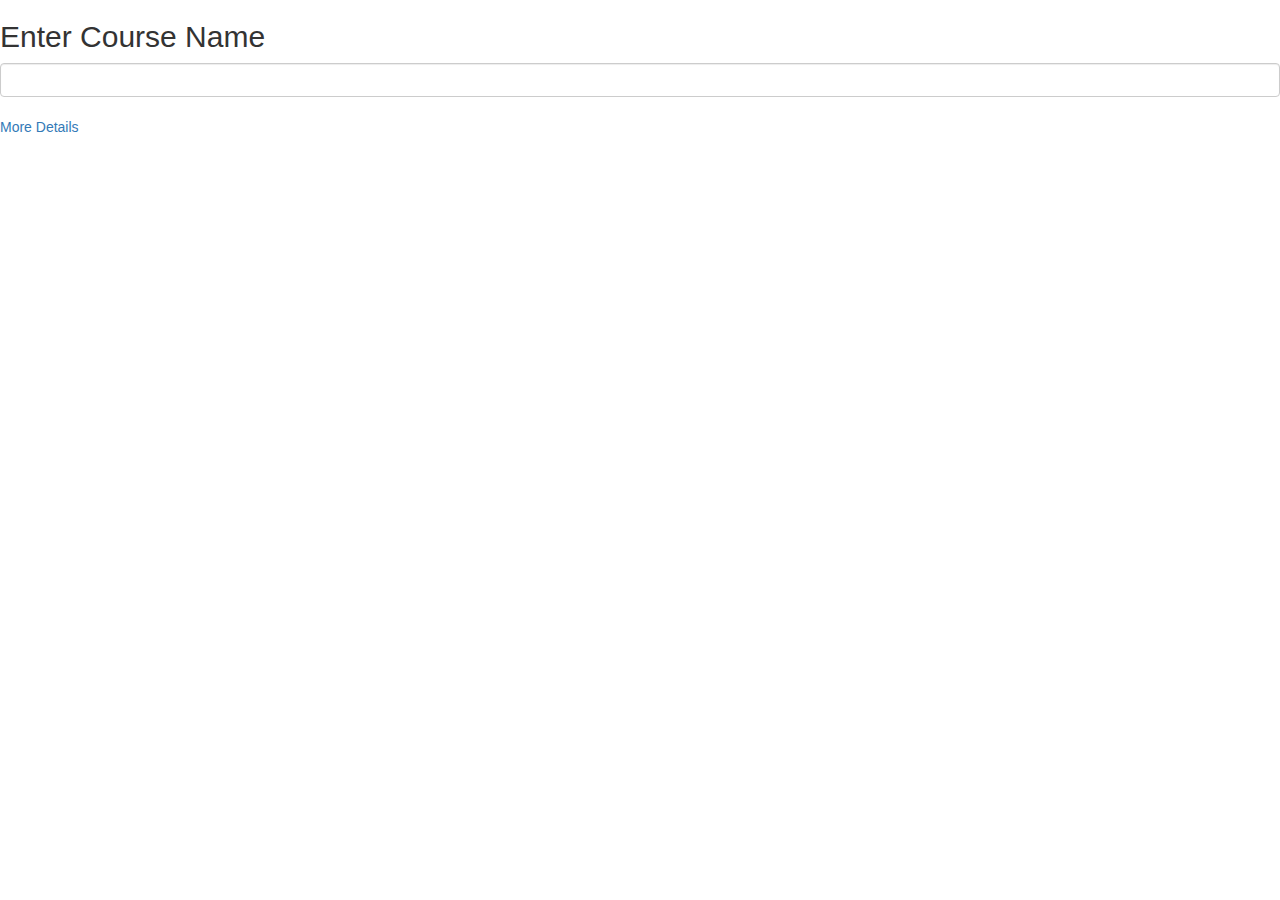
<file: Tutorials Point/PHP AJAX/Chapter 3 - AJAX Auto Complete Search/index.html>
<html>
    <head>
        <title>AJAX Auto Complete Search</title>
        <link rel="stylesheet" href="https://maxcdn.bootstrapcdn.com/bootstrap/3.3.7/css/bootstrap.min.css">
        <script src="https://ajax.googleapis.com/ajax/libs/jquery/3.1.1/jquery.min.js"></script>
        <script src="https://maxcdn.bootstrapcdn.com/bootstrap/3.3.7/js/bootstrap.min.js"></script>
        <script>
            function showResult(str){
                if(str.length == 0){
                    docuemnt.getElementById("livesearch").innerHTML = "";
                    document.getElementById("livesearch").style.border = "0px";
                    return;
                }
                if(window.XMLHttpRequest){
                    xmlhttp = new XMLHttpRequest();
                }
                else{
                    xmlhttp = new ActiveXObject("Microsoft.XMLHTTP");
                }
                xmlhttp.onreadystatechange = function(){
                    if(xmlhttp.readyState == 4 && xmlhttp.status == 200){
                        document.getElementById("livesearch").innerHTML = xmlhttp.responseText;
                        document.getElementById("livesearch").style.border = "1px solid #A5ACB2";
                    }
                }
                xmlhttp.open("GET", "index1.php?q=" + str,true);
                xmlhttp.send();
            }
        </script>
    </head>
    <body>
    <form>
        <h2>Enter Course Name</h2>
        <input type = "text" class="form-control" size = "30" onkeyup = "showResult(this.value)">
        <div id = "livesearch"></div><br />
        <a href = "http://www.tutorialspoint.com">More Details</a>
    </form>
    </body>
</html>
</file>
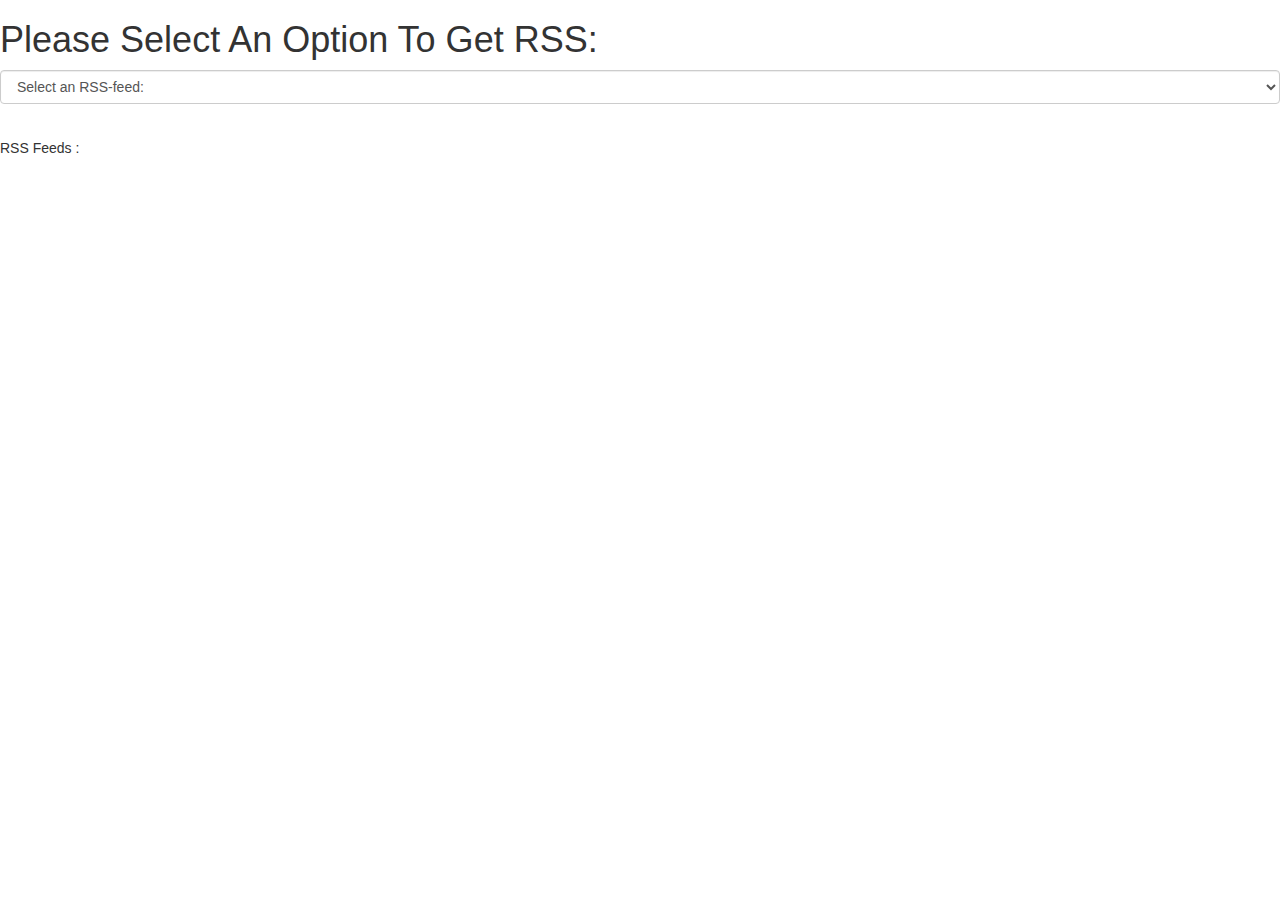
<file: Tutorials Point/PHP AJAX/Chapter 4 - AJAX RSS Feed/index.html>
<html>
    <head>
        <title>AJAX RSS Feed</title>
        <link rel="stylesheet" href="https://maxcdn.bootstrapcdn.com/bootstrap/3.3.7/css/bootstrap.min.css">
        <script src="https://ajax.googleapis.com/ajax/libs/jquery/3.1.1/jquery.min.js"></script>
        <script src="https://maxcdn.bootstrapcdn.com/bootstrap/3.3.7/js/bootstrap.min.js"></script>
        <script>
            function showRSS(str){
                if(str.length == 0){
                    document.getElementById("output").innerHTML = "";
                    return;
                }
                if(window.XMLHttpRequest){
                    xmlhttp = new XMLHttpRequest();
                }
                else{
                    xmlhttp = new ActiveXObject("Microsoft.XMLHTTP");
                }
                xmlhttp.onreadystatechange = function(){
                    if(xmlhttp.readyState == 4 && xmlhttp.status == 200){
                        document.getElementById("output").innerHTML = xmlhttp.responseText;
                    }
                }
                xmlhttp.open("GET", "index1.php?q=" + str, true);
                xmlhttp.send();
            }
        </script>
    </head>
    <body>
    <h1>Please Select An Option To Get RSS:</h1>

    <form>
        <select class="form-control" onchange = "showRSS(this.value)">
            <option value = "">Select an RSS-feed:</option>
            <option value = "cnn">CNN</option>
            <option value = "bbc">BBC News</option>
            <option value = "pc">PC World</option>
        </select>
    </form>
    <br>

    <div id = "output">RSS Feeds :</div>
    </body>
</html>
</file>
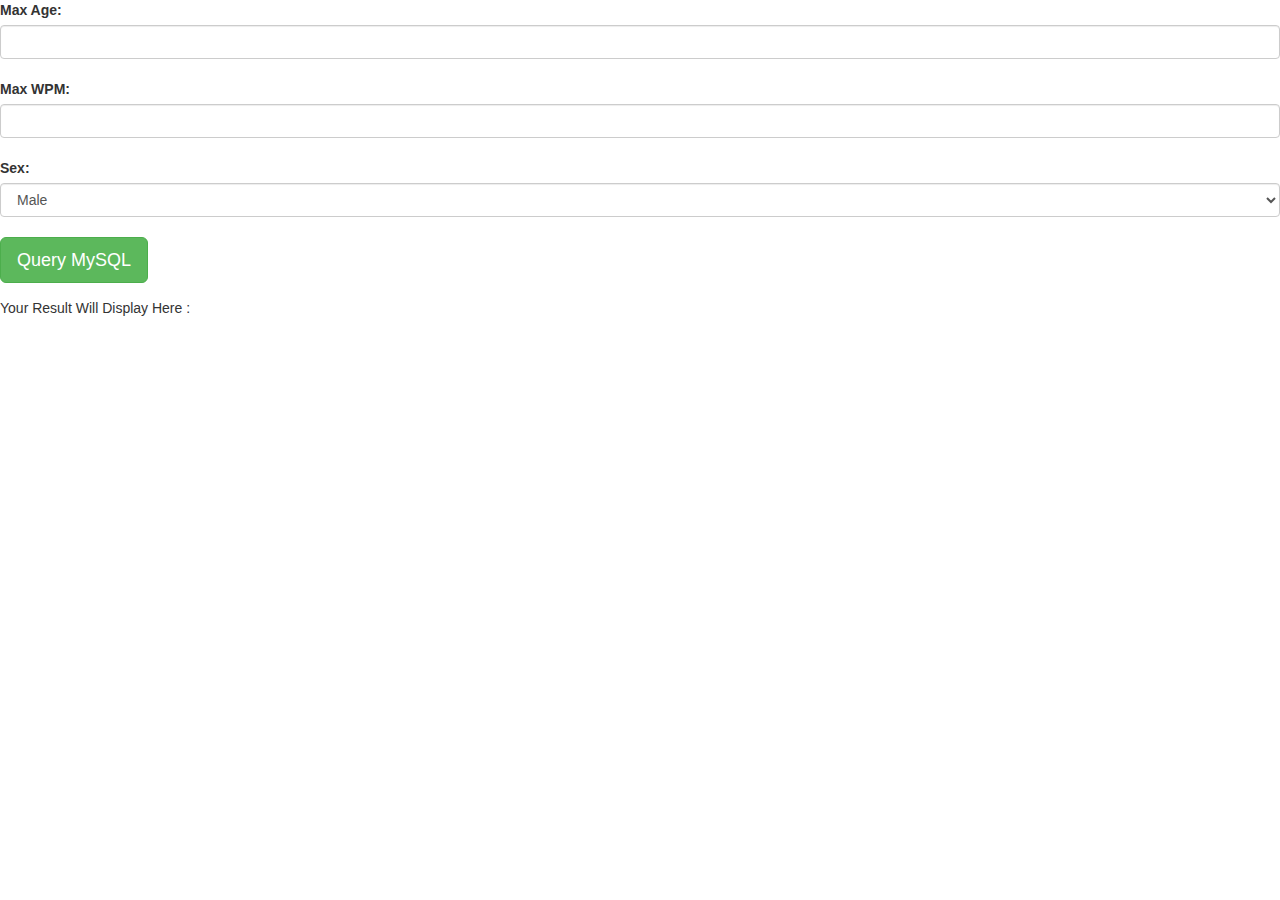
<file: Tutorials Point/Advanced PHP/Chapter 4 - PHP & AJAX/ajax.html>
<html>
	<head>
		<title>AJAX With PHP</title>
		<link rel="stylesheet" href="https://maxcdn.bootstrapcdn.com/bootstrap/3.3.7/css/bootstrap.min.css">

		<script src="https://ajax.googleapis.com/ajax/libs/jquery/3.1.1/jquery.min.js"></script>
		<script src="https://maxcdn.bootstrapcdn.com/bootstrap/3.3.7/js/bootstrap.min.js"></script>

	</head>
		<body>

			
			<form name = 'myForm'>
				<div class="form-group">
					<label for="max-age">Max Age:</label> 
						<input type = 'text' class="form-control" id = "age" /> <br />
					<label for="max-wpm">Max WPM:</label> 
						<input type = 'text' class="form-control" id = "wpm" />
					<br />
					<label for="sex">Sex:</label> 
						<select class="form-control" id="sex">
							<option value = "m">Male</option>
							<option value = "f">Female</option>
						</select>	
						<br />
					<input type = 'button' id="btnclick" class="btn btn-success btn-lg" value = 'Query MySQL'/>
				</div>
			</form>
			
      
			<div id = 'ajaxDiv'>Your Result Will Display Here : </div>
			<script language = "javascript" type = "text/javascript">
				$("#btnclick").click(function () {
					var xmlhttp = new XMLHttpRequest();

					xmlhttp.onreadystatechange = function() {
						if(xmlhttp.readyState == 4 && xmlhttp.status == 200) {
							var ajaxDisplay = document.getElementById('ajaxDiv');
							ajaxDisplay.innerHTML = xmlhttp.responseText;
						}
					}
					// Now get the value from user and pass it to
					// server script.
					var age = $('#age').val();
					var sex = $('#sex').val();
					var wpm = $('#wpm').val();

					xmlhttp.open("GET","index1.php?age=" + age+"&wpm="+wpm+"&sex="+sex, true);
					xmlhttp.send();
				});
			</script>
		</body>
</html>
</file>
